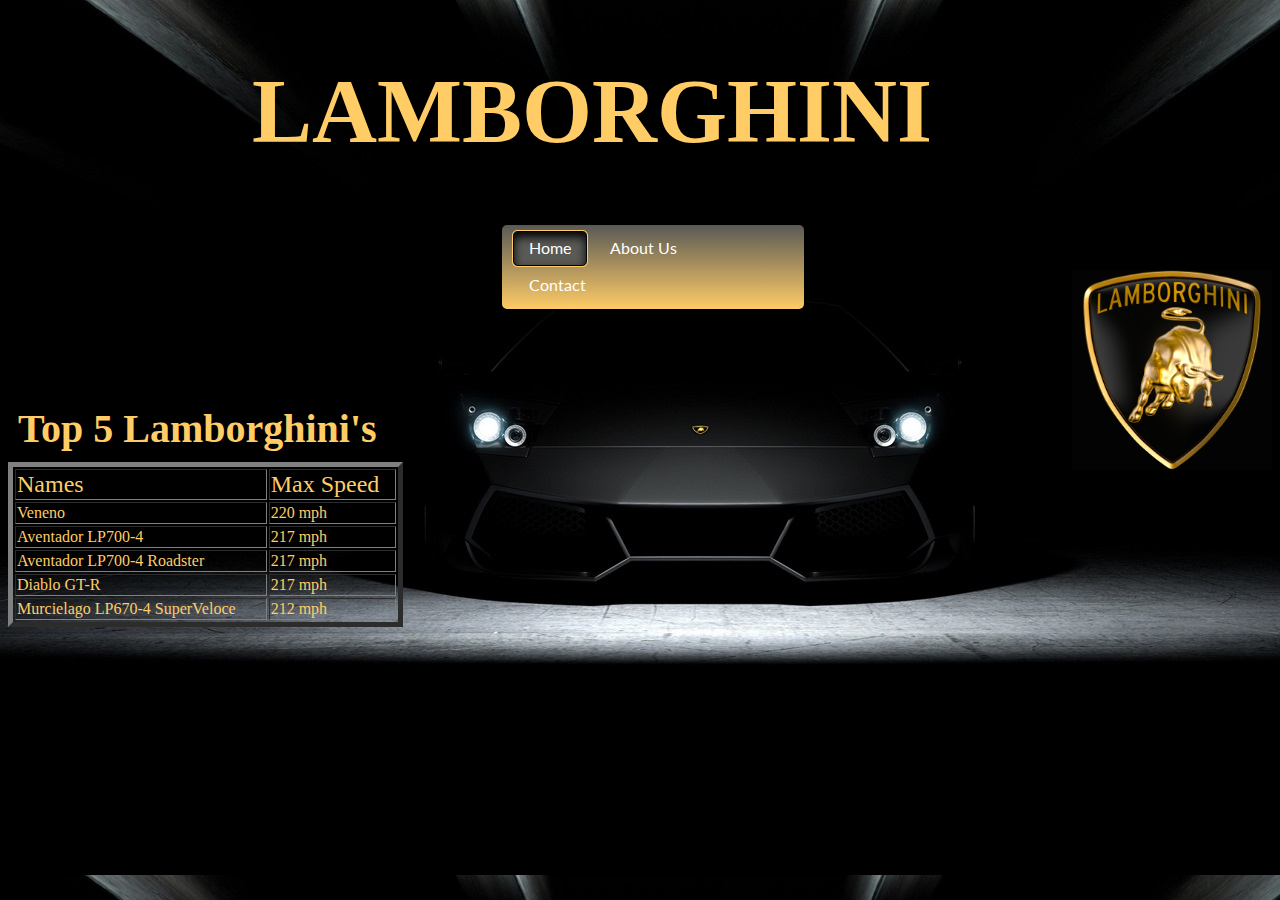
<file: index.html>
<!DOCTYPE html PUBLIC "-//W3C//DTD XHTML 1.0 Transitional//EN" "http://www.w3.org/TR/xhtml1/DTD/xhtml1-transitional.dtd">
<html xmlns="http://www.w3.org/1999/xhtml">
<head>
<meta http-equiv="Content-Type" content="text/html; charset=utf-8" />
<title>HOME</title>

<link href="style/css3.css" rel="stylesheet" type="text/css" />
 <link rel="stylesheet" href="style/MenuCss.css">





</head>

<body>
<img align="right" src="images/logo.png" style="position:relative; top:210px;" width="200px" height="200px"/>
<h1>LAMBORGHINI</h1>
<div id='cssmenu' style="width:302px;position:relative;left:39%">
<ul>
   <li class='active'><a href='index.html'><span>Home</span></a></li>
   <li><a href='about us.html'><span>About Us</span></a></li>
   <li class='last'><a href='contact us.html'><span>Contact</span></a></li>
</ul>
</div>
<h3>Top 5 Lamborghini's</h3>
<table width="395" border="5">
  <tr>
    <td style="color:#FFCC66; font-size:24px; ">Names</td>
    <td style="color:#FFCC66; font-size:24px">Max Speed</td>
  </tr>
  <tr>
    <td style="color:#FFCC66">Veneno</td>
    <td style="color:#FFCC66;">220 mph</td>
  </tr>
  <tr>
    <td style="color:#FFCC66">Aventador LP700-4</td>
    <td style="color:#FFCC66">217 mph</td>
  </tr>
  <tr>
    <td style="color:#FFCC66">Aventador LP700-4 Roadster</td>
    <td style="color:#FFCC66">217 mph</td>
  </tr>
  <tr>
    <td style="color:#FFCC66">Diablo GT-R</td>
    <td style="color:#FFCC66">217 mph</td>
  </tr>
  <tr>
    <td style="color:#FFCC66">Murcielago LP670-4 SuperVeloce</td>
    <td style="color:#FFCC66">212 mph</td>
  </tr>
</table>




                                    
</body>
</html>
</file>
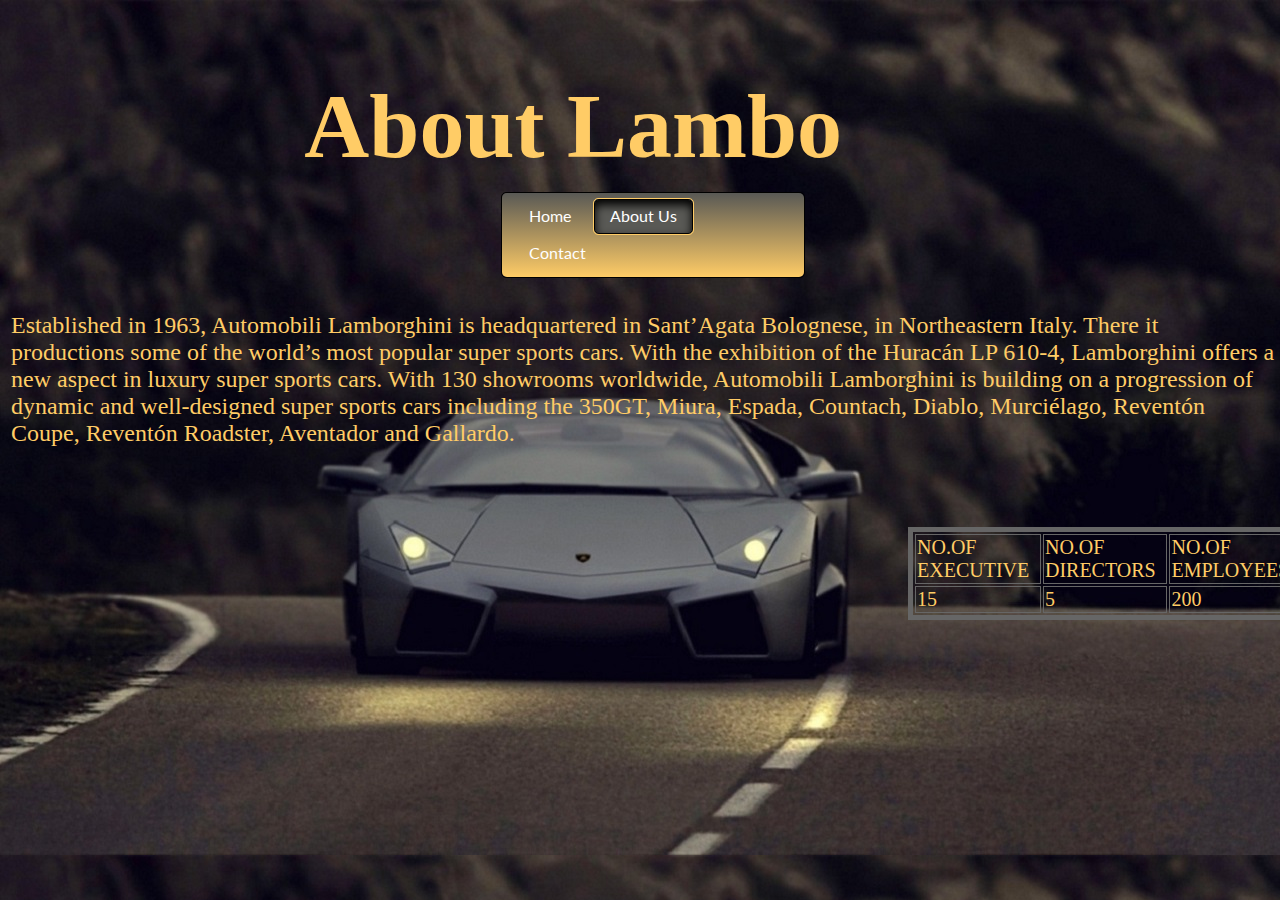
<file: about us.html>
<!DOCTYPE html PUBLIC "-//W3C//DTD XHTML 1.0 Transitional//EN" "http://www.w3.org/TR/xhtml1/DTD/xhtml1-transitional.dtd">
<html xmlns="http://www.w3.org/1999/xhtml">
<head>
<meta http-equiv="Content-Type" content="text/html; charset=utf-8" />
<title>About us</title>
<link href="style/css4.css" rel="stylesheet" type="text/css" />
 <link rel="stylesheet" href="style/MenuCss.css">
<style type="text/css">
body{
  overflow: hidden;
}

</style></head>

<body>

<h2>About Lambo</h2>
<div id='cssmenu' style="width:302px;position:relative;left:39%;bottom:60px">
<ul>
   <li><a href='index.html'><span>Home</span></a></li>
   <li  class='active'><a href='about us.html'><span>About Us</span></a></li>
   <li ><a href='contact us.html'><span>Contact</span></a></li>
</ul>
</div>
<p>	Established in 1963, Automobili Lamborghini is headquartered in Sant’Agata Bolognese, in Northeastern Italy. There it productions some of the world’s most popular super sports cars. With the exhibition of the Huracán LP 610-4, Lamborghini offers a new aspect in luxury super sports cars.

	With 130 showrooms worldwide, Automobili Lamborghini is building on a progression of dynamic and well-designed super sports cars including the 350GT, Miura, Espada, Countach, Diablo, Murciélago, Reventón Coupe, Reventón Roadster, Aventador and Gallardo.</p>
<table width="400" border="5" bordercolor="#666666"  style="font:Arial, Helvetica, sans-serif; color:#000000;" >
  <tr>
    <td style="font-size:20px; color:#FFCC66">NO.OF EXECUTIVE</td>
    <td style="font-size:20px; color:#FFCC66">NO.OF DIRECTORS</td>
    <td style="font-size:20px; color:#FFCC66">NO.OF EMPLOYEES</td>
  </tr>
  <tr>
    <td style="font-size:20px; color:#FFCC66">15</td>
    <td style="font-size:20px; color:#FFCC66">5</td>
    <td style="font-size:20px; color:#FFCC66">200</td>
  </tr>
</table>


</body>
</html>
</file>
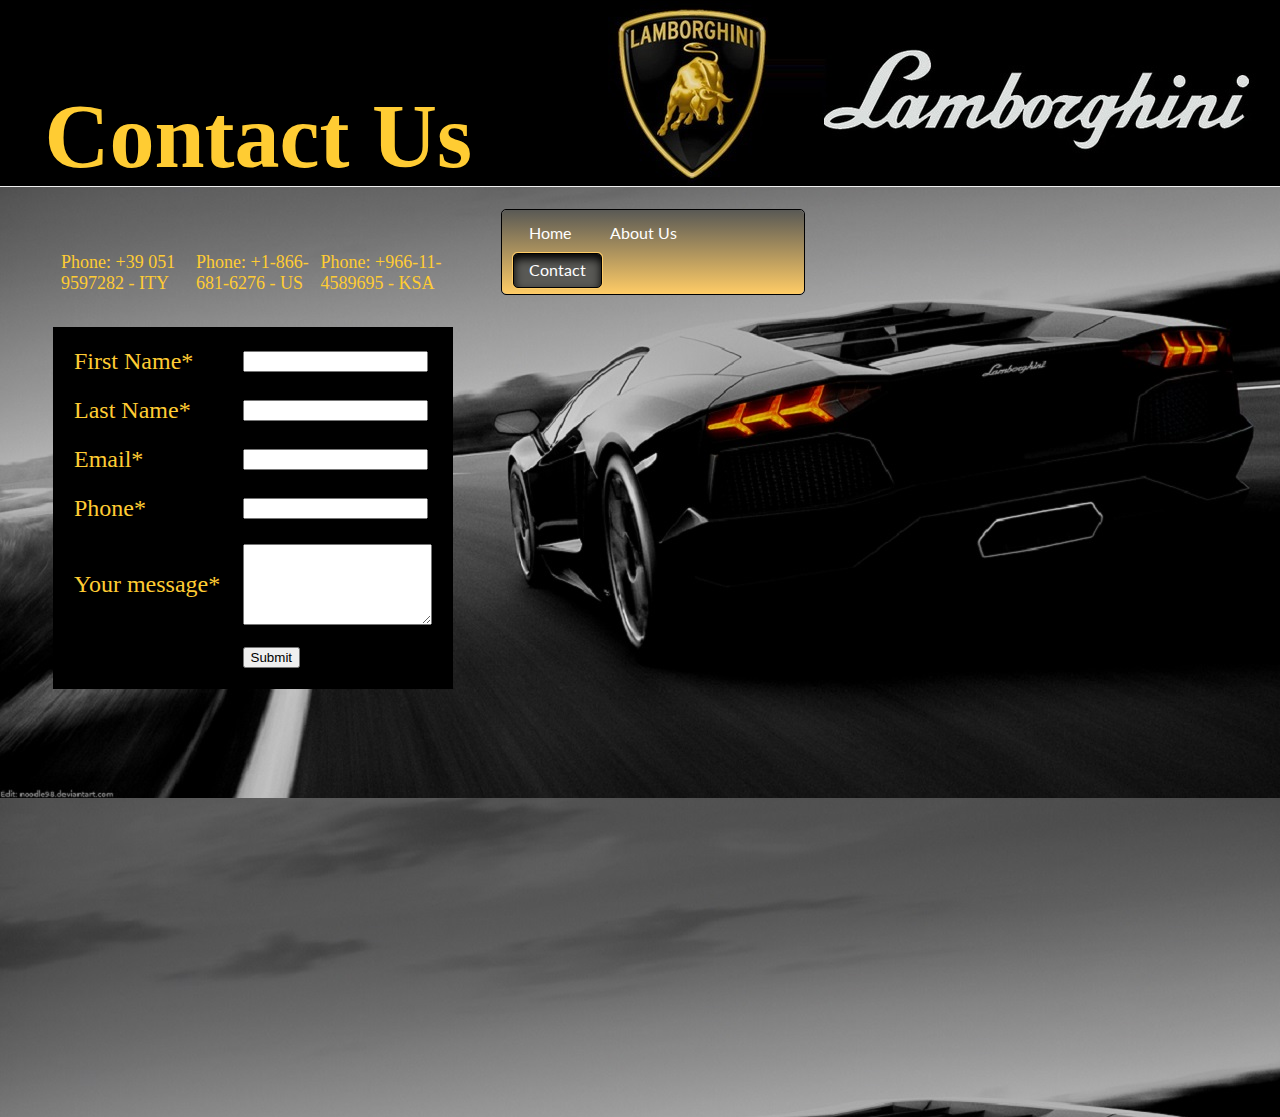
<file: contact us.html>
<!DOCTYPE html PUBLIC "-//W3C//DTD XHTML 1.0 Transitional//EN" "http://www.w3.org/TR/xhtml1/DTD/xhtml1-transitional.dtd">
<html xmlns="http://www.w3.org/1999/xhtml">
<head>
<meta http-equiv="Content-Type" content="text/html; charset=utf-8" />
<title>Contact Us</title>
<link href="style/css6.css" rel="stylesheet" type="text/css" />
 <link rel="stylesheet" href="style/MenuCss.css">
</head>
<style>
body{
  overflow: hidden;
}
</style>

<body>

<hr width="1368" size="188" style="position:relative; top:-9px; right:9px" />

<img src="images/0.jpg" style="left:600px; position:relative; bottom:203px" />
<div id='cssmenu' style="width:302px;position:relative;left:39%;bottom:180px">
<ul>
   <li><a href='index.html'><span>Home</span></a></li>
   <li><a href='about us.html'><span>About Us</span></a></li>
   <li class='active'><a href='contact us.html'><span>Contact</span></a></li>
</ul>
</div>
<h1>Contact Us</h1>

<table width="400" border="0" style="position:relative; bottom:450px; left:50px; font-size:18px" >
  <tr> 
    <td style="color:#FFCC33">Phone: +39 051 9597282 - ITY</td>
    <td style="color:#FFCC33">Phone: +1-866-681-6276 - US</td>
    <td style="color:#FFCC33">Phone: +966-11-4589695 - KSA</td>
  </tr>
</table>
<table width="400" border="0" cellspacing="20" bgcolor="#000000"  style="position:relative; bottom:420px; left:45px">
  <tr>
    <td style=" color:#FFCC33; font-size:24px; ">First Name*</td>
    <td><input /></td>
  </tr>
  <tr>
    <td style=" color:#FFCC33; font-size:24px;">Last Name*</td>
    <td><input /></td>
  </tr>
  <tr>
    <td  style=" color:#FFCC33; font-size:24px;">Email*</td>
    <td><input /></td>
  </tr>
  <tr>
    <td  style=" color:#FFCC33; font-size:24px;">Phone*</td>
    <td><input /></td>
  </tr>
  <tr>
    <td  style=" color:#FFCC33; font-size:24px;">Your message*</td>
    <td> <textarea name="message" rows="5" cols="21">
 
  </textarea></td>
  </tr>
   <tr>
    <td></td>
    <td> <input type="submit" value="Submit"></td>
  </tr>
 
</table>







</body>
</html>
</file>
<file: style/css3.css>
@charset "utf-8";
/* CSS Document */

body
{ background-image:url(../images/WallPaper1.jpg);


}
h1
{color:#FFCC66;
font:Arial, Helvetica, sans-serif;
font-size:90px;
text-align:right;
right:140px;
position:relative;
}
p
{
color:#FFFFFF;
font:Arial, Helvetica, sans-serif;
font-size:24px;
}
table
{
margin-top:65px;
}
h3
{
color:#FFCC66;
margin-left:10px;
font:Arial, Helvetica, sans-serif;
font-size:40px;
position:relative;
top:55px;
}
</file>
<file: style/MenuCss.css>
@import url(http://fonts.googleapis.com/css?family=Lato:300,400,700);
@charset "UTF-8";
/* Base Styles */
#cssmenu ul,
#cssmenu li,
#cssmenu a {
  list-style: none;
  margin: 0;
  padding: 0;
  border: 0;
  line-height: 1;
  font-family: 'Lato', sans-serif;
}
#cssmenu {
  border: 1px solid #000000;
  -webkit-border-radius: 5px;
  -moz-border-radius: 5px;
  -ms-border-radius: 5px;
  -o-border-radius: 5px;
  border-radius: 5px;
  width: auto;
}
#cssmenu ul {
  zoom: 1;
  background: #595955;
  background: -moz-linear-gradient(top, #595955 0%, #FFCC66 100%);
  background: -webkit-gradient(linear, left top, left bottom, color-stop(0%, #595955), color-stop(100%, #FFCC66));
  background: -webkit-linear-gradient(top, #595955 0%, #FFCC66 100%);
  background: -o-linear-gradient(top, #595955 0%, #FFCC66 100%);
  background: -ms-linear-gradient(top, #595955 0%, #FFCC66 100%);
  background: linear-gradient(top, #595955 0%, #FFCC66 100%);
  filter: progid:DXImageTransform.Microsoft.gradient(startColorstr='@top-color', endColorstr='@bottom-color', GradientType=0);
  padding: 5px 10px;
  -webkit-border-radius: 5px;
  -moz-border-radius: 5px;
  -ms-border-radius: 5px;
  -o-border-radius: 5px;
  border-radius: 5px;
}
#cssmenu ul:before {
  content: '';
  display: block;
}
#cssmenu ul:after {
  content: '';
  display: table;
  clear: both;
}
#cssmenu li {
  float: left;
  margin: 0 5px 0 0;
  border: 1px solid transparent;
}
#cssmenu li a {
  -webkit-border-radius: 5px;
  -moz-border-radius: 5px;
  -ms-border-radius: 5px;
  -o-border-radius: 5px;
  border-radius: 5px;
  padding: 8px 15px 9px 15px;
  display: block;
  text-decoration: none;
  color: #ffffff;
  border: 1px solid transparent;
  font-size: 16px;
}
#cssmenu li.active {
  -webkit-border-radius: 5px;
  -moz-border-radius: 5px;
  -ms-border-radius: 5px;
  -o-border-radius: 5px;
  border-radius: 5px;
  border: 1px solid #FFCC66;
}
#cssmenu li.active a {
  -webkit-border-radius: 5px;
  -moz-border-radius: 5px;
  -ms-border-radius: 5px;
  -o-border-radius: 5px;
  border-radius: 5px;
  display: block;
  background: #595955;
  border: 1px solid #000000;
  -moz-box-shadow: inset 0 5px 10px #000000;
  -webkit-box-shadow: inset 0 5px 10px #000000;
  box-shadow: inset 0 5px 10px #000000;
}
#cssmenu li:hover {
  -webkit-border-radius: 5px;
  -moz-border-radius: 5px;
  -ms-border-radius: 5px;
  -o-border-radius: 5px;
  border-radius: 5px;
  border: 1px solid #FFCC66;
}
#cssmenu li:hover a {
  -webkit-border-radius: 5px;
  -moz-border-radius: 5px;
  -ms-border-radius: 5px;
  -o-border-radius: 5px;
  border-radius: 5px;
  display: block;
  background: #595955;
  border: 1px solid #000000;
  -moz-box-shadow: inset 0 5px 10px #000000;
  -webkit-box-shadow: inset 0 5px 10px #000000;
  box-shadow: inset 0 5px 10px #000000;
}
</file>
<file: style/css4.css>
@charset "utf-8";
/* CSS Document */

body
{background-image:url(../images/Lamborghini-wallpapers-4.jpg);
}
h2
{color:#FFCC66;
font:Arial, Helvetica, sans-serif;
font-size:90px;
text-align:right;
right:430px;
position:relative;
}
p
{
position:relative;
color:#FFCC66;
font-size:24px;
top:-50px;
left:3px;
}table {
	margin-top:30px;
	margin-left:900px;
	position:relative;
}
</file>
<file: style/css6.css>
@charset "utf-8";
/* CSS Document */
body
{background-image:url(../images/lam2.jpg);
overflow-x:hidden;
}
h1
{
color:#FFCC33;
font:Arial, Helvetica, sans-serif;
font-size:90px;
text-align:right;
right:800px;
position:relative;
bottom:450px;

}
hr
{
background-color:#000000;
}
</file>
